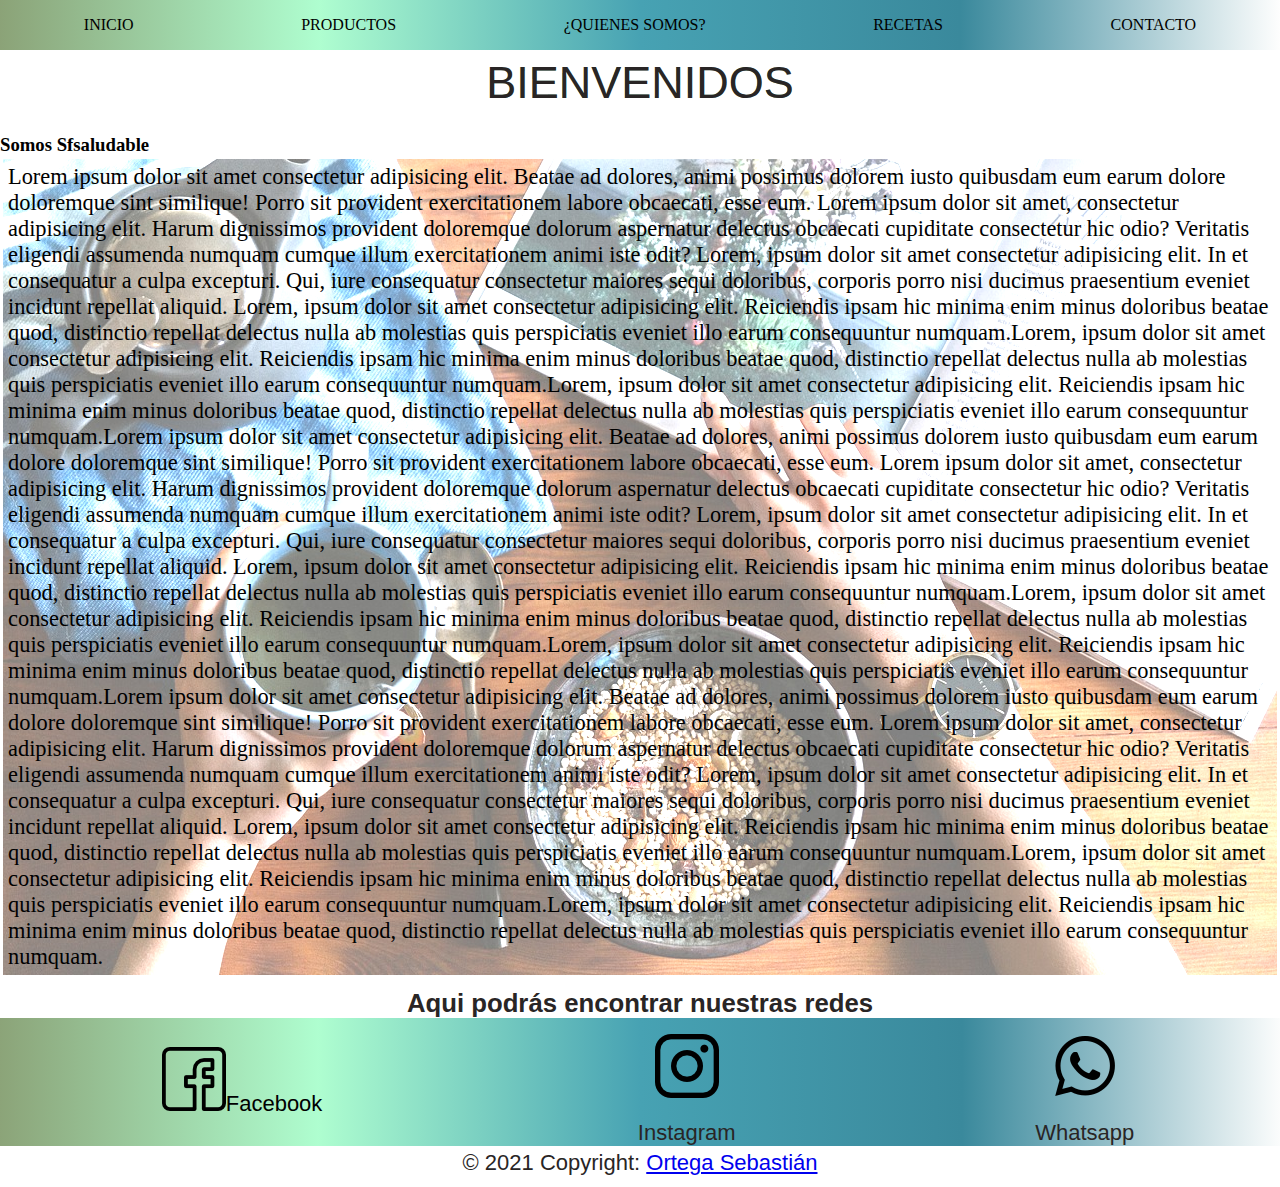
<file: index.html>
<!DOCTYPE html>
<html lang="en">
<head>
    <meta charset="UTF-8">
    <meta http-equiv="X-UA-Compatible" content="IE=edge">
    <meta name="viewport" content="width=device-width, initial-scale=1.0">
    <title>Sfsaludable</title>
    <link rel="stylesheet" href="https://cdn.jsdelivr.net/npm/bootstrap@4.6.1/dist/css/bootstrap.min.css" integrity="sha384-zCbKRCUGaJDkqS1kPbPd7TveP5iyJE0EjAuZQTgFLD2ylzuqKfdKlfG/eSrtxUkn" crossorigin="anonymous">
    <link rel="stylesheet" href="./css/estilos.css">
</head>
<body>
    <header>
        <nav class="navbar navbar-expand-sm bg-light">
        <ul class="navbar-nav">
            <li class="nav-item">
            <a class="nav-link" href="./index.html">INICIO</a>
            </li>
            <li class="nav-item">
            <a class="nav-link" href="./pages/productos.html">PRODUCTOS</a>
            </li>
            <li class="nav-item">
            <a class="nav-link" href="./pages/quienessomos.html">¿QUIENES SOMOS?</a>
            </li>
            <li class="nav-item">
            <a class="nav-link" href="./pages/recetas.html">RECETAS</a>
            </li>
            <li class="nav-item">
            <a class="nav-link" href="./pages/contacto.html">CONTACTO</a>
            </li>
        </ul>
    </header>
<main>
    <h1 class="container-fluid">Bienvenidos</h1><br>
    <article >
    <h3>Somos Sfsaludable</h3>   
    <p  class="img-fluid"  > Lorem ipsum dolor sit amet consectetur adipisicing elit. Beatae ad dolores, animi possimus dolorem iusto quibusdam eum earum dolore doloremque sint similique! Porro sit provident exercitationem labore obcaecati, esse eum. Lorem ipsum dolor sit amet, consectetur adipisicing elit. Harum dignissimos provident doloremque dolorum aspernatur delectus obcaecati cupiditate consectetur hic odio? Veritatis eligendi assumenda numquam cumque illum exercitationem animi iste odit? Lorem, ipsum dolor sit amet consectetur adipisicing elit. In et consequatur a culpa excepturi. Qui, iure consequatur consectetur maiores sequi doloribus, corporis porro nisi ducimus praesentium eveniet incidunt repellat aliquid. Lorem, ipsum dolor sit amet consectetur adipisicing elit. Reiciendis ipsam hic minima enim minus doloribus beatae quod, distinctio repellat delectus nulla ab molestias quis perspiciatis eveniet illo earum consequuntur numquam.Lorem, ipsum dolor sit amet consectetur adipisicing elit. Reiciendis ipsam hic minima enim minus doloribus beatae quod, distinctio repellat delectus nulla ab molestias quis perspiciatis eveniet illo earum consequuntur numquam.Lorem, ipsum dolor sit amet consectetur adipisicing elit. Reiciendis ipsam hic minima enim minus doloribus beatae quod, distinctio repellat delectus nulla ab molestias quis perspiciatis eveniet illo earum consequuntur numquam.Lorem ipsum dolor sit amet consectetur adipisicing elit. Beatae ad dolores, animi possimus dolorem iusto quibusdam eum earum dolore doloremque sint similique! Porro sit provident exercitationem labore obcaecati, esse eum. Lorem ipsum dolor sit amet, consectetur adipisicing elit. Harum dignissimos provident doloremque dolorum aspernatur delectus obcaecati cupiditate consectetur hic odio? Veritatis eligendi assumenda numquam cumque illum exercitationem animi iste odit? Lorem, ipsum dolor sit amet consectetur adipisicing elit. In et consequatur a culpa excepturi. Qui, iure consequatur consectetur maiores sequi doloribus, corporis porro nisi ducimus praesentium eveniet incidunt repellat aliquid. Lorem, ipsum dolor sit amet consectetur adipisicing elit. Reiciendis ipsam hic minima enim minus doloribus beatae quod, distinctio repellat delectus nulla ab molestias quis perspiciatis eveniet illo earum consequuntur numquam.Lorem, ipsum dolor sit amet consectetur adipisicing elit. Reiciendis ipsam hic minima enim minus doloribus beatae quod, distinctio repellat delectus nulla ab molestias quis perspiciatis eveniet illo earum consequuntur numquam.Lorem, ipsum dolor sit amet consectetur adipisicing elit. Reiciendis ipsam hic minima enim minus doloribus beatae quod, distinctio repellat delectus nulla ab molestias quis perspiciatis eveniet illo earum consequuntur numquam.Lorem ipsum dolor sit amet consectetur adipisicing elit. Beatae ad dolores, animi possimus dolorem iusto quibusdam eum earum dolore doloremque sint similique! Porro sit provident exercitationem labore obcaecati, esse eum. Lorem ipsum dolor sit amet, consectetur adipisicing elit. Harum dignissimos provident doloremque dolorum aspernatur delectus obcaecati cupiditate consectetur hic odio? Veritatis eligendi assumenda numquam cumque illum exercitationem animi iste odit? Lorem, ipsum dolor sit amet consectetur adipisicing elit. In et consequatur a culpa excepturi. Qui, iure consequatur consectetur maiores sequi doloribus, corporis porro nisi ducimus praesentium eveniet incidunt repellat aliquid. Lorem, ipsum dolor sit amet consectetur adipisicing elit. Reiciendis ipsam hic minima enim minus doloribus beatae quod, distinctio repellat delectus nulla ab molestias quis perspiciatis eveniet illo earum consequuntur numquam.Lorem, ipsum dolor sit amet consectetur adipisicing elit. Reiciendis ipsam hic minima enim minus doloribus beatae quod, distinctio repellat delectus nulla ab molestias quis perspiciatis eveniet illo earum consequuntur numquam.Lorem, ipsum dolor sit amet consectetur adipisicing elit. Reiciendis ipsam hic minima enim minus doloribus beatae quod, distinctio repellat delectus nulla ab molestias quis perspiciatis eveniet illo earum consequuntur numquam.
    </p>
    </article>  
</main>

<footer class="page-footer font-small blue pt-4">
    <div class="container-fluid text-center text-md-center">
    <div class="row">
    <div class="col-md-12 mt-md-0 mt-3">
    <h3 class="footer-copyright text-center py-3">Aqui podrás encontrar nuestras redes</h3>
    
<!-- Links -->
    <ul >
    <li><a href="https://www.facebook.com"><img src="./img/facebook.png" alt="facebook">Facebook</a></li>
    <li><a href="https://www.instagram.com"><img src="./img/Instagram.png" alt="instagram"></a>Instagram</a></li>
    <li><a href="https://www.whatsapp.com"><img src="./img/Whatsapp.png" alt="whatsapp"></a>Whatsapp</a></li>
    </ul>

<!-- Copyright -->
    <div class="col-md-12 mb-md-0 mb-3">  
    <div class="footer-copyright text-center py-3">© 2021 Copyright:
    <a href="https://linkedin.com/in/sebastián-o-1923b278/"> Ortega Sebastián</a>
    </div>
</footer>

    <script src="https://cdn.jsdelivr.net/npm/jquery@3.5.1/dist/jquery.slim.min.js" integrity="sha384-DfXdz2htPH0lsSSs5nCTpuj/zy4C+OGpamoFVy38MVBnE+IbbVYUew+OrCXaRkfj" crossorigin="anonymous"></script>
    <script src="https://cdn.jsdelivr.net/npm/popper.js@1.16.1/dist/umd/popper.min.js" integrity="sha384-9/reFTGAW83EW2RDu2S0VKaIzap3H66lZH81PoYlFhbGU+6BZp6G7niu735Sk7lN" crossorigin="anonymous"></script>
    <script src="https://cdn.jsdelivr.net/npm/bootstrap@4.6.1/dist/js/bootstrap.min.js" integrity="sha384-VHvPCCyXqtD5DqJeNxl2dtTyhF78xXNXdkwX1CZeRusQfRKp+tA7hAShOK/B/fQ2" crossorigin="anonymous"></script>

</body>
</html>
</file>
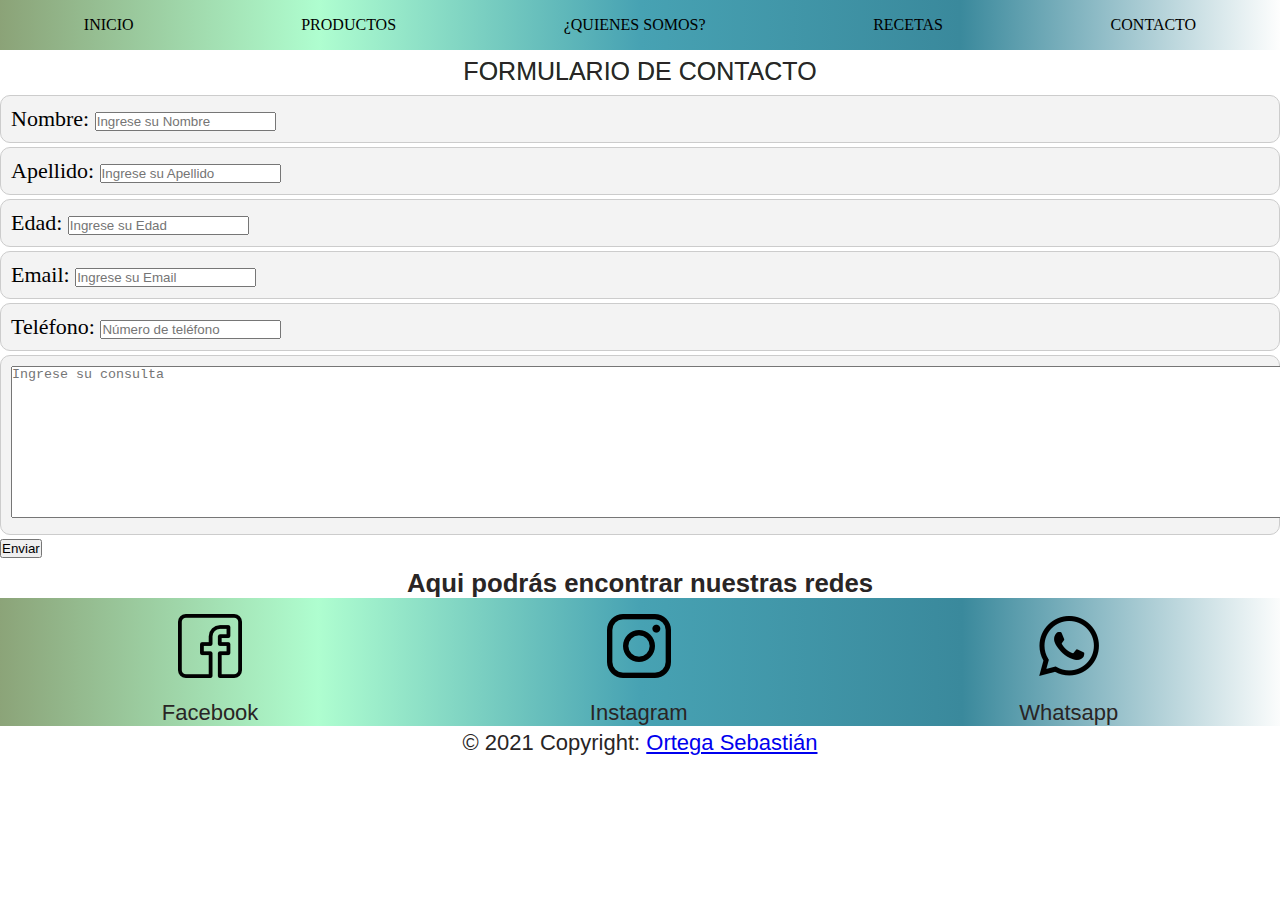
<file: pages/contacto.html>
<!DOCTYPE html>
<html lang="en">
<head>
    <meta charset="UTF-8">
    <meta http-equiv="X-UA-Compatible" content="IE=edge">
    <meta name="viewport" content="width=device-width, initial-scale=1.0">
    <title>Contacto</title>
    <link rel="stylesheet" href="../css/estilos.css">
</head>
<header>
    <nav class="navbar navbar-expand-sm bg-light">
    <ul class="navbar-nav">
        <li class="nav-item">
        <a class="nav-link" href="../index.html">INICIO</a>
        </li>
        <li class="nav-item">
        <a class="nav-link" href="../pages/productos.html">PRODUCTOS</a>
        </li>
        <li class="nav-item">
        <a class="nav-link" href="../pages/quienessomos.html">¿QUIENES SOMOS?</a>
        </li>
        <li class="nav-item">
        <a class="nav-link" href="../pages/recetas.html">RECETAS</a>
        </li>
        <li class="nav-item">
        <a class="nav-link" href="../pages/contacto.html">CONTACTO</a>
        </li>
    </ul>

<body>

    <form action="/action_page.php">
        <h1>Formulario de contacto</h1>
        <div class="form">
        <label for="nombre">Nombre:</label>
        <input type="text" class="form-control" placeholder="Ingrese su Nombre" id="Nombre">
        </div>
        <div class="form">
        <label for="apellido">Apellido:</label>
        <input type="text" class="form-control" placeholder="Ingrese su Apellido" id="Apellido">
        </div>
        <div class="form">
        <label for="edad">Edad:</label>
        <input type="number" class="form-control" placeholder="Ingrese su Edad" id="Edad">
        </div>
        <div class="form">
        <label for="Email">Email:</label>
        <input type="email" class="form-control" placeholder="Ingrese su Email" id="Email">
        </div>
        <div class="form">
        <label for="telefono">Teléfono:</label>
        <input type="number" class="form-control" placeholder="Número de teléfono" id="Telefono">
        </div>
        <div class="form">
        <textarea name="consulta" id="consulta" cols="200" rows="10" required placeholder="Ingrese su consulta"></textarea><br>
        </div>
        <button type="submit" class="btn btn-primary">Enviar</button>
    </form>

    </div> 
    <footer class="page-footer font-small blue pt-4">
        <div class="container-fluid text-center text-md-center">
        <div class="row">
        <div class="col-md-12 mt-md-0 mt-3">
        <h3 class="footer-copyright text-center py-3" >Aqui podrás encontrar nuestras redes</h3>
        
        <!-- Links -->
        <ul >
        <li><a href="https://www.facebook.com"><img src="../img/facebook.png" alt="facebook"></a>Facebook</a></li>
        <li><a href="https://www.instagram.com"><img src="../img/Instagram.png" alt="instagram"></a>Instagram</a></li>
        <li><a href="https://www.whatsapp.com"><img src="../img/Whatsapp.png" alt="whatsapp"></a>Whatsapp</a></li>
        </ul>
    
    <!-- Copyright -->
        <div class="col-md-12 mb-md-0 mb-3">  
        <div class="footer-copyright text-center py-3">© 2021 Copyright:
        <a href="https://linkedin.com/in/sebastián-o-1923b278/"> Ortega Sebastián</a>
        </div>
    </footer>
</body>
</html>
</file>
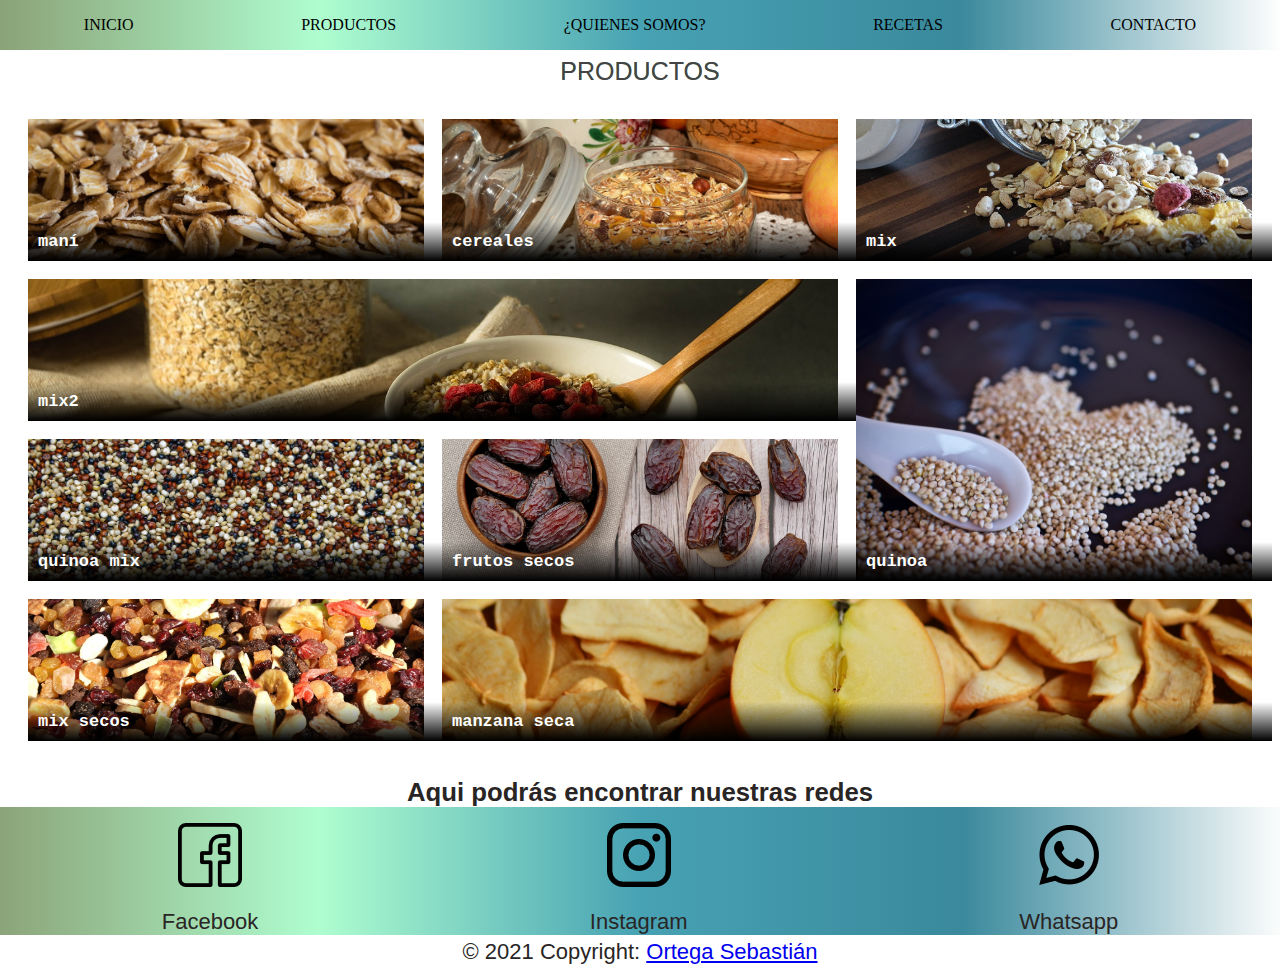
<file: pages/productos.html>
<!DOCTYPE html>
<html lang="en">
<head>
    <meta charset="UTF-8">
    <meta http-equiv="X-UA-Compatible" content="IE=edge">
    <meta name="viewport" content="width=device-width, initial-scale=1.0">
    <title>Productos</title>
    <link rel="stylesheet" href="../css/estilos.css">
</head>
<body>
    <header>
        <nav class="navbar navbar-expand-sm bg-light">
        <ul class="navbar-nav">
            <li class="nav-item">
            <a class="nav-link" href="../index.html">INICIO</a>
            </li>
            <li class="nav-item">
            <a class="nav-link" href="../pages/productos.html">PRODUCTOS</a>
            </li>
            <li class="nav-item">
            <a class="nav-link" href="../pages/quienessomos.html">¿QUIENES SOMOS?</a>
            </li>
            <li class="nav-item">
            <a class="nav-link" href="../pages/recetas.html">RECETAS</a>
            </li>
            <li class="nav-item">
            <a class="nav-link" href="../pages/contacto.html">CONTACTO</a>
            </li>
        </ul>
    </header>
    <main>
        
        <h1 class="productos">Productos</h1>
        <div class="gallery-container">
            <div class="gallery__item">
                <img src="/img/productos/cereal1.jpg" alt="cereal1" class="gallery__img">
                <h3 class="gallery__tittle">maní</h3>
            </div>
            <div class="gallery__item">
                <img src="/img/productos/cereal2.jpg" alt="cereal2" class="gallery__img">
                <h3 class="gallery__tittle">cereales</h3>
            </div>
            <div class="gallery__item">
                <img src="/img/productos/cereal3.jpg" alt="cereal3" class="gallery__img">
                <h3 class="gallery__tittle">mix</h3>
            </div>
            <div class="gallery__item">
                <img src="/img/productos/cereal4.jpg" alt="cereal4" class="gallery__img">
                <h3 class="gallery__tittle">mix2</h3>
            </div>
            <div class="gallery__item">
                <img src="/img/productos/cereal5.jpg" alt="cereal5" class="gallery__img">
                <h3 class="gallery__tittle">quinoa</h3>
            </div>
            <div class="gallery__item">
                <img src="/img/productos/cereal6.jpg" alt="cereal6" class="gallery__img">
                <h3 class="gallery__tittle">quinoa mix</h3>
            </div>
            <div class="gallery__item">
                <img src="/img/productos/frutossecos1.jpg" alt="frutossecos1" class="gallery__img">
                <h3 class="gallery__tittle">frutos secos</h3>
            </div>
            <div class="gallery__item">
                <img src="/img/productos/frutossecos2.jpg" alt="frutossecos2" class="gallery__img">
                <h3 class="gallery__tittle">mix secos </h3>
            </div>
            <div class="gallery__item">
                <img src="/img/productos/frutossecos3.jpg" alt="frutossecos3" class="gallery__img">
                <h3 class="gallery__tittle">manzana seca</h3>
            </div>
        </div>      
    </main>
    <footer class="page-footer font-small blue pt-4">
        <div class="container-fluid text-center text-md-center">
        <div class="row">
        <div class="col-md-12 mt-md-0 mt-3">
        <h3 class="footer-copyright text-center py-3">Aqui podrás encontrar nuestras redes</h3>
        
        <!-- Links -->
        <ul >
        <li><a href="https://www.facebook.com"><img src="../img/facebook.png" alt="facebook"></a>Facebook</a></li>
        <li><a href="https://www.instagram.com"><img src="../img/Instagram.png" alt="instagram"></a>Instagram</a></li>
        <li><a href="https://www.whatsapp.com"><img src="../img/Whatsapp.png" alt="whatsapp"></a>Whatsapp</a></li>
        </ul>
    
    <!-- Copyright -->
        <div class="col-md-12 mb-md-0 mb-3">  
        <div class="footer-copyright text-center py-3">© 2021 Copyright:
        <a href="https://linkedin.com/in/sebastián-o-1923b278/"> Ortega Sebastián</a>
        </div>
    </footer>
</body>
</html>
</file>
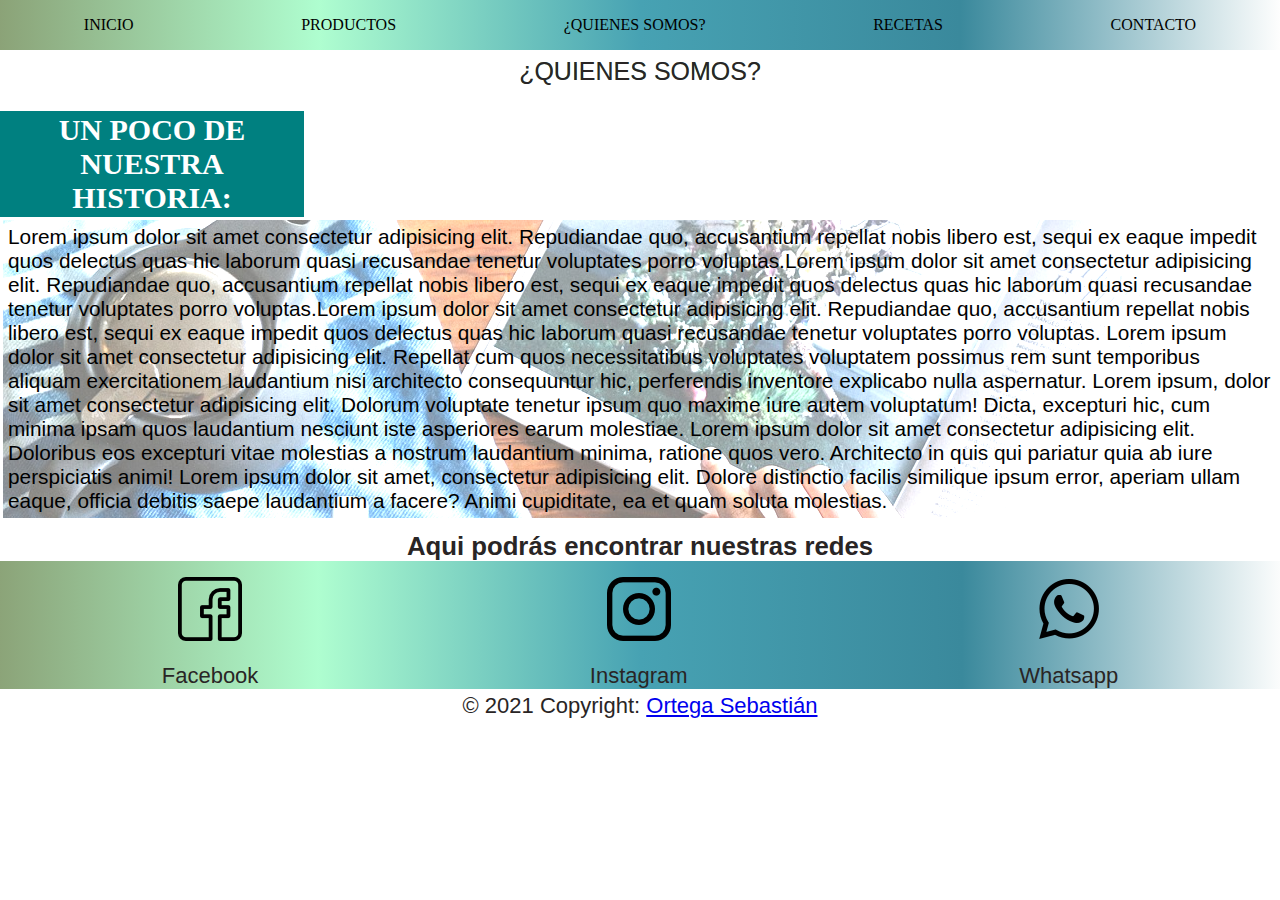
<file: pages/quienessomos.html>
<!DOCTYPE html>
<html lang="en">
<head>
    <meta charset="UTF-8">
    <meta http-equiv="X-UA-Compatible" content="IE=edge">
    <meta name="viewport" content="width=device-width, initial-scale=1.0">
    <title>¿Quienes somos?</title>
    <link rel="stylesheet" href="../css/estilos.css">
</head>
<body>
    <header>
        <nav class="navbar navbar-expand-sm bg-light">
        <ul class="navbar-nav">
            <li class="nav-item">
            <a class="nav-link" href="../index.html">INICIO</a>
            </li>
            <li class="nav-item">
            <a class="nav-link" href="../pages/productos.html">PRODUCTOS</a>
            </li>
            <li class="nav-item">
            <a class="nav-link" href="../pages/quienessomos.html">¿QUIENES SOMOS?</a>
            </li>
            <li class="nav-item">
            <a class="nav-link" href="../pages/recetas.html">RECETAS</a>
            </li>
            <li class="nav-item">
            <a class="nav-link" href="../pages/contacto.html">CONTACTO</a>
            </li>
        </ul>
    </header>
    <main>
        <h1>¿Quienes somos?</h1><br>
        <h2 class="historia">Un poco de nuestra historia:</h2>
        <p class="quienessomos">Lorem ipsum dolor sit amet consectetur adipisicing elit. Repudiandae quo, accusantium repellat nobis libero est, sequi ex eaque impedit quos delectus quas hic laborum quasi recusandae tenetur voluptates porro voluptas.Lorem ipsum dolor sit amet consectetur adipisicing elit. Repudiandae quo, accusantium repellat nobis libero est, sequi ex eaque impedit quos delectus quas hic laborum quasi recusandae tenetur voluptates porro voluptas.Lorem ipsum dolor sit amet consectetur adipisicing elit. Repudiandae quo, accusantium repellat nobis libero est, sequi ex eaque impedit quos delectus quas hic laborum quasi recusandae tenetur voluptates porro voluptas. Lorem ipsum dolor sit amet consectetur adipisicing elit. Repellat cum quos necessitatibus voluptates voluptatem possimus rem sunt temporibus aliquam exercitationem laudantium nisi architecto consequuntur hic, perferendis inventore explicabo nulla aspernatur.
            Lorem ipsum, dolor sit amet consectetur adipisicing elit. Dolorum voluptate tenetur ipsum quo maxime iure autem voluptatum! Dicta, excepturi hic, cum minima ipsam quos laudantium nesciunt iste asperiores earum molestiae.
            Lorem ipsum dolor sit amet consectetur adipisicing elit. Doloribus eos excepturi vitae molestias a nostrum laudantium minima, ratione quos vero. Architecto in quis qui pariatur quia ab iure perspiciatis animi!
            Lorem ipsum dolor sit amet, consectetur adipisicing elit. Dolore distinctio facilis similique ipsum error, aperiam ullam eaque, officia debitis saepe laudantium a facere? Animi cupiditate, ea et quam soluta molestias.
        </p>
    </main>
    <footer class="page-footer font-small blue pt-4">
        <div class="container-fluid text-center text-md-center">
        <div class="row">
        <div class="col-md-12 mt-md-0 mt-3">
        <h3 class="footer-copyright text-center py-3">Aqui podrás encontrar nuestras redes</h3>
        
        <!-- Links -->
        <ul >
        <li><a href="https://www.facebook.com"><img src="../img/facebook.png" alt="facebook"></a>Facebook</a></li>
        <li><a href="https://www.instagram.com"><img src="../img/Instagram.png" alt="instagram"></a>Instagram</a></li>
        <li><a href="https://www.whatsapp.com"><img src="../img/Whatsapp.png" alt="whatsapp"></a>Whatsapp</a></li>
        </ul>
    
    <!-- Copyright -->
        <div class="col-md-12 mb-md-0 mb-3">  
        <div class="footer-copyright text-center py-3">© 2021 Copyright:
        <a href="https://linkedin.com/in/sebastián-o-1923b278/"> Ortega Sebastián</a>
        </div>
    </footer>
</body>
</html>
</file>
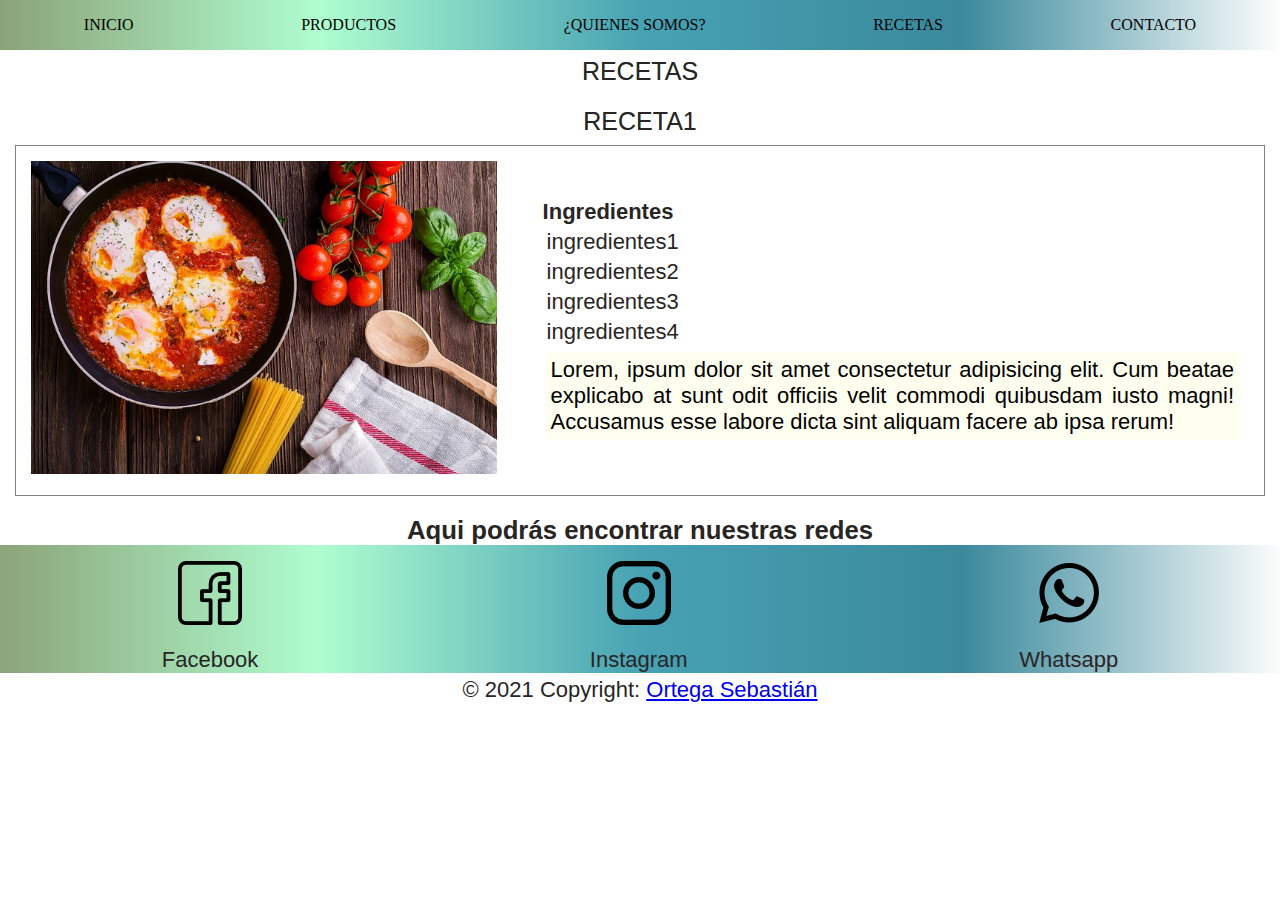
<file: pages/recetas.html>
<!DOCTYPE html>
<html lang="en">
<head>
    <meta charset="UTF-8">
    <meta http-equiv="X-UA-Compatible" content="IE=edge">
    <meta name="viewport" content="width=device-width, initial-scale=1.0">
    <title>Recetas</title>
    <link rel="stylesheet" href="../css/estilos.css">
</head>
<body>
    <header>
        <nav class="navbar navbar-expand-sm bg-light">
        <ul class="navbar-nav">
            <li class="nav-item">
            <a class="nav-link" href="../index.html">INICIO</a>
            </li>
            <li class="nav-item">
            <a class="nav-link" href="../pages/productos.html">PRODUCTOS</a>
            </li>
            <li class="nav-item">
            <a class="nav-link" href="../pages/quienessomos.html">¿QUIENES SOMOS?</a>
            </li>
            <li class="nav-item">
            <a class="nav-link" href="../pages/recetas.html">RECETAS</a>
            </li>
            <li class="nav-item">
            <a class="nav-link" href="../pages/contacto.html">CONTACTO</a>
            </li>
        </ul>
    </header>
    <main>
        <h1 class="rec">Recetas</h1>
        <section class="container-fluid block-test">
            <div class="container">
                <h1 class="text-center">Receta1</h1>
    
                    <div class="content Rectangle-2">
                    <div class="row customer">
                    <div class="col-sm-push-1 col-sm-4"> <div class="img-his"> <a href="recetas.html"><img src="..//img/recetas/receta1.jpg" alt="" class="recetas"></a></div></div>
                    <div class="col-sm-push-1 col-sm-6">
                    <div class="caption">
                        <h4 class="l1">Ingredientes</h4>
                        <div>ingredientes1</div>
                        <div>ingredientes2</div>
                        <div>ingredientes3</div>
                        <div>ingredientes4</div>
                        <p >Lorem, ipsum dolor sit amet consectetur adipisicing elit. Cum beatae explicabo at sunt odit officiis velit commodi quibusdam iusto magni! Accusamus esse labore dicta sint aliquam facere ab ipsa rerum!</p>
                    
                    </div>
                </div>
                
        </section>        
            <!-- </div>
            <h3 class="recetas">receta1</h3>
            <img class="img-fluid" src="../img/recetas/receta1.jpg" alt="receta1" >
            <p>Lorem ipsum dolor sit, amet consectetur adipisicing elit. Consectetur cupiditate ad repellendus eum doloremque! Illum, maiores aperiam voluptatibus praesentium minima impedit enim porro nulla vitae modi animi tempore dolores atque.Lorem ipsum dolor sit, amet consectetur adipisicing elit. Consectetur cupiditate ad repellendus eum doloremque!</p>
            <h3 class="recetas">receta2</h3>
            <img class="img-fluid" src="../img/recetas/receta2.jpg" alt="receta2" >
            <p>Lorem ipsum dolor sit, amet consectetur adipisicing elit. Consectetur cupiditate ad repellendus eum doloremque! Illum, maiores aperiam voluptatibus praesentium minima impedit enim porro nulla vitae modi animi tempore dolores atque.Lorem ipsum dolor sit, amet consectetur adipisicing elit. Consectetur cupiditate ad repellendus eum doloremque!</p>
            <h3 class="recetas">receta3</h3>
            <img class="img-fluid" src="../img/recetas/receta3.jpg" alt="receta3" >
            <p>Lorem ipsum dolor sit, amet consectetur adipisicing elit. Consectetur cupiditate ad repellendus eum doloremque! Illum, maiores aperiam voluptatibus praesentium minima impedit enim porro nulla vitae modi animi tempore dolores atque.Lorem ipsum dolor sit, amet consectetur adipisicing elit. Consectetur cupiditate ad repellendus eum doloremque!</p> -->
    </main>
    <footer class="page-footer font-small blue pt-4">
        <div class="container-fluid text-center text-md-center">
        <div class="row">
        <div class="col-md-12 mt-md-0 mt-3">
        <h3 class="footer-copyright text-center py-3">Aqui podrás encontrar nuestras redes</h3>
        
        <!-- Links -->
        <ul >
        <li><a href="https://www.facebook.com"><img src="../img/facebook.png" alt="facebook"></a>Facebook</a></li>
        <li><a href="https://www.instagram.com"><img src="../img/Instagram.png" alt="instagram"></a>Instagram</a></li>
        <li><a href="https://www.whatsapp.com"><img src="../img/Whatsapp.png" alt="whatsapp"></a>Whatsapp</a></li>
        </ul>
    
    <!-- Copyright -->
        <div class="footer-copyright text-center py-3">© 2021 Copyright:
        <a href="https://linkedin.com/in/sebastián-o-1923b278/"> Ortega Sebastián</a>
        </div>
    </footer>
</body>
</html>
</file>
<file: css/estilos.css>
*{
  margin: 0;
  padding: 0;
}
@import url('https://fonts.googleapis.com/css2?family=Oswald:wght@200&display=swap');
@import url('https://fonts.googleapis.com/css2?family=Grechen+Fuemen&family=Oswald:wght@200&display=swap');


/* etiquetas */
ul {
   list-style-type: none;
   margin: 0;
   padding: 0;
   overflow: hidden;
   background-image: linear-gradient(to left, #38683202, #3a899c, #47a2b3, #4dfc9673, #618146bb);
   display: flex;
   justify-content: space-around;
   align-items: center;
  }

li a {
   display: block;
   color: black;
   text-align: center;
   padding: 16px;
   text-decoration: none;
}

li a:hover {
   background-color: #338d89;
   
}

h1{
  background-color: #6aaf8f;
  background-image: repeating-linear-gradient(45deg, transparent, transparent 25px, rgba(255, 255, 255, .5) 25px, rgba(255, 255, 255, .5) 50px);    
  background-clip: text;
  animation: color 50s linear infinite;
  background-size: 200%;    
  padding: 5px;
  margin: 2px;
  color:rgb(41, 37, 37);
  font-weight: normal;
  font-size: 45px;
  font-family: 'Grechen Fuemen', cursive;
  font-family: 'Oswald', sans-serif;
  text-transform: uppercase;
  text-align: center;
}
.historia{
animation-name: movimiento-lateral;
animation-duration: 3s;
animation-iteration-count: infinite;
animation-direction: alternate;/*para que vuelva a su posicion inicial */
width: 300px;
background-color: Teal;
color: #fff;
position: relative;
padding: 2px;
text-align: center;
font-size: 30px;
font-family: 'Grechen Fuemen', cursive;
text-transform: uppercase;
}
h5{
  text-align: center;
  color: #444;
}


div{
  margin: 4px;
  font-size: 22px;
  text-align: justify;
}

p{
  background-color: #FFFFF0;
  color: black;
  padding: 5px;
  margin: 3px;
  display: inline-block;
  font-size: 22px;
  
}

/* Pages */
.quienessomos{
  color: black;
  font-size: 1.3rem;
  background-image: url(/img/inicio.png);
  font-family: 'Oswald', sans-serif;
}
.recetas{
  padding: 5px;
  margin: 3px;
  text-align: left;
  font-size: 27px;
  font-family: 'Grechen Fuemen' ;
  text-transform: uppercase;
  }
  .row {
    margin-left: -15px;
    margin-right: -15px;
  }
  .col-sm-4 {
    float: left;
    width: 40%;
    padding-left: 15px;
    padding-right: 15px;
  }
  .col-sm-6 {
    float: left;
    width: 60%;
    padding-left: 15px;
    padding-right: 15px;
  }
  .text-center {
    text-align: center;
  }
  /* end Bootstrap style */
  
  .customer {
    display: flex;
    align-items: center;
    position: relative;
  }
  .customer:after {
    content: '';
    position: absolute;
    z-index: -1;
    left: 15px;
    right: 15px;
    top: 0;
    bottom: 0;
    border: 1px solid gray;
  }
  
  .customer a {
    display: block;
    overflow: hidden;
    text-align: center;
  }
  
  .customer a img {
    max-width: 100%;
  }
  
  .customer .caption {
    padding-right: 15px;
  }






.form{
      
      background-color: #f2f2f2e8;
      padding: 10px;
      border: 1px solid #ccc;
      border-radius: 10px;
      margin-left: auto;
      margin-right: auto;
      
     
}

.productos{
  font-family: 'Grechen Fuemen', cursive;
  font-family: 'Oswald', sans-serif;
  color: #444;
  text-align: center;
}
/* Galería y estilos */
.container-fluid{
  padding: 5px;
  margin: 2px;
  color:rgb(41, 37, 37);
  font-weight: normal;
  text-align: center;
  flex: auto;
  font-size: 45px;
  font-family: 'Grechen Fuemen', cursive;
  font-family: 'Oswald', sans-serif;;
}

.img-fluid{
  background-image: url(/img/inicio.png);
  font-size: 1.4rem;
 }
.gallery-container {
  display: grid;
  grid-template-columns: repeat(3, 1fr);
  grid-auto-rows: 150px;
  padding: 20px;
  grid-gap: 10px;
}

.gallery__item{
  position: relative;
}

.gallery__img{
  width: 100%;
  height: 100%;
  object-fit: cover;
}

.gallery__tittle{
  position: absolute;
  font-family: monospace;
  font-size: 17px;
  bottom: 0;
  color: white;
  background: linear-gradient(rgba(255,255,255,0),rgba(0,0,0,1));
  width: 100%;
  margin: 0;
  padding: 10px;
}

.gallery__item:nth-child(4){
  grid-column-start: span 2;
}

.gallery__item:nth-child(5){
  grid-row-start: span 2;
}
.gallery__item:nth-child(9){
  grid-column-start: span 2;
}



/* Media querys */

@media only screen and (min-width:320px){
  nav{
    flex-basis: 100%;
    flex-wrap: wrap;
  }
  ul{
    flex-basis: 100%;
    flex-wrap: wrap;
  }
  .bienvenidos{
    font-size: 30px;
  }
  .bienvenidos1{
    font-size: 20px;
  }
  h1{
    font-size: 25px;
  }
  h2{
    font-size: 20px;
  }
}

@media only screen and (min-width:480px){
  nav{
    flex-basis: 100%;
    flex-wrap: wrap;
  }
  ul{
    flex-basis: 100%;
    flex-wrap: wrap;
  }
  .bienvenidos{
    font-size: 30px;
  }
  .bienvenidos1{
    font-size: 20px;
  }
  h1{
    font-size: 27px;
  }
  h2{
    font-size: 20px;
  }
}  
@media only screen and (min-width:600px){
  nav{
    flex-basis: 100%;
    flex-wrap: wrap;
  }
  ul{
    flex-basis: 100%;
    flex-wrap: wrap;
  }
  .bienvenidos{
    font-size: 30px;
  }
  .bienvenidos1{
    font-size: 20px;
  }
  h1{
    font-size: 25px;
  }
  h2{
    font-size: 20px;
  }
}
  
@media (min-with:768px){
   nav{
    flex-basis: 100%;
    flex-wrap: wrap;
  }
  ul{
    flex-basis: 100%;
    flex-wrap: wrap;
  }
  .bienvenidos{
    font-size: 30px;
  }
  .bienvenidos1{
    font-size: 20px;
  }
  h1{
    font-size: 25px;
  }
  h2{
    font-size: 20px;
  }
  .gallery-container{
    grid-template-columns: repeat(4,1fr);
  }
  .gallery__item:nth-child(3){
    grid-column-start: span 2;
  }
  
  .gallery__item:nth-child(4){
    grid-column-start: span 3;
  }

  .gallery__item:nth-child(5){
    grid-row-start: span 3;
  }
  .gallery__item:nth-child(9){
    grid-column-start: span 3;
  }
}
@media (min-with:1024px){
  .gallery-container{
    grid-template-columns: repeat(5,1fr);
    width: 90%;
    margin: auto;
  }
  .gallery__item:nth-child(1){
    grid-column-start: span 2;
    grid-row-start: span 2;
  }
  
  .gallery__item:nth-child(4){
    grid-column-start: span 3;
    grid-row-start: span 3;
  }
  nav{
    flex-basis: 100%;
    flex-wrap: wrap;
  }
  ul{
    flex-basis: 100%;
    flex-wrap: wrap;
  }
  .bienvenidos{
    font-size: 30px;
  }
  .bienvenidos1{
    font-size: 20px;
  }
  h1{
    font-size: 30px;
  }
  div{
    font-size: 20px;
    padding: 2px;
  }
  h2{
    font-size: 20px;
  }
}
@keyframes color {
  from {
      background-position: 0% 50%;
  }

  to {
      background-position: 100% 50%;
  }
}
@keyframes movimiento-lateral {
  from {
      left: 0px;
  }
  to {
      left: 500px;      
  } }
</file>
